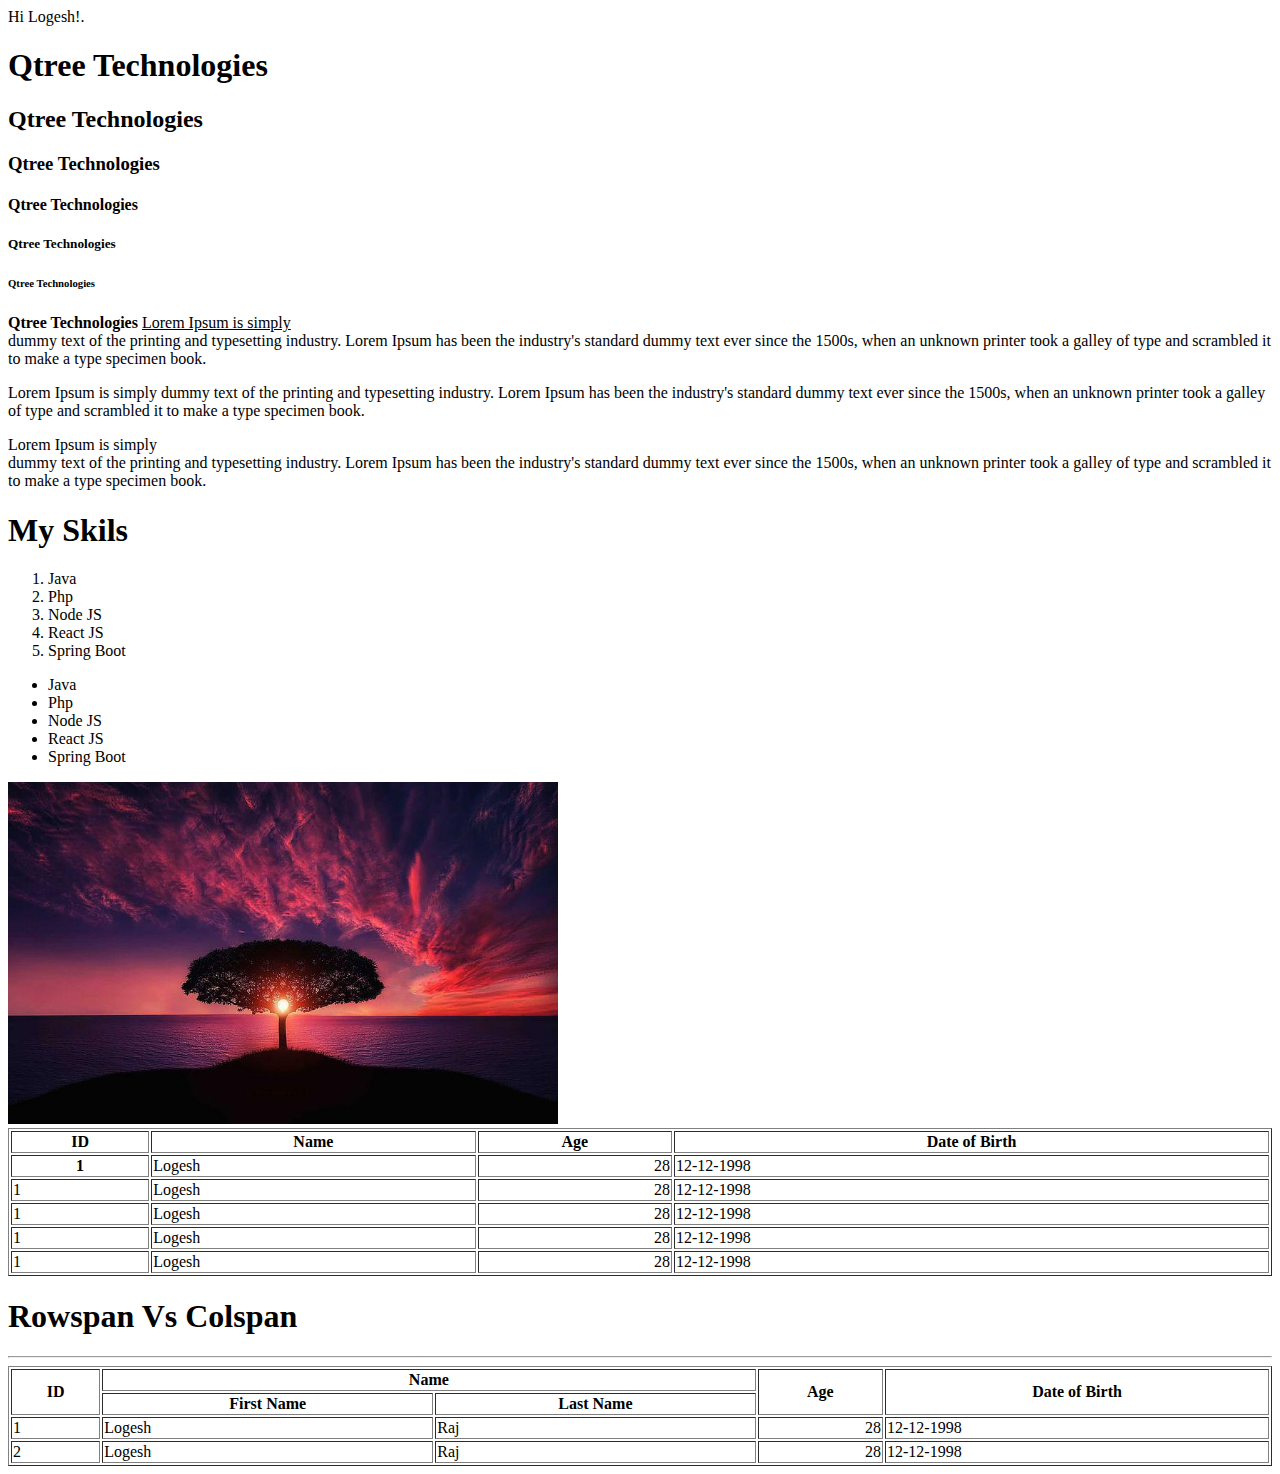
<file: index.html>
<!DOCTYPE html>
<html>
    <head>
        <title>Qtree Technologies</title>
    </head>
    <body>
            Hi Logesh!.
            <!--Heading Tags-->
            <h1>Qtree Technologies</h1>
            <h2>Qtree Technologies</h2>
            <h3>Qtree Technologies</h3>
            <h4>Qtree Technologies</h4>
            <h5>Qtree Technologies</h5>
            <h6>Qtree Technologies</h6>

            <!-- Paragraph -->
            <p>
                <strong>Qtree Technologies </strong><u>Lorem Ipsum is simply</u> <br/>dummy text of the printing and typesetting industry. Lorem Ipsum has been the industry's standard dummy text ever since the 1500s, when an unknown printer took a galley of type and scrambled it to make a type specimen book.
            </p>

            <p>
                Lorem Ipsum is simply dummy text of the printing and typesetting industry. Lorem Ipsum has been the industry's standard dummy text ever since the 1500s, when an unknown printer took a galley of type and scrambled it to make a type specimen book.
            </p>

            <p>
                Lorem Ipsum is simply <br/>dummy text of the printing and typesetting industry. Lorem Ipsum has been the industry's standard dummy text ever since the 1500s, when an unknown printer took a galley of type and scrambled it to make a type specimen book.
            </p>

            <!-- List Items -->
            <!-- Ordered List -->

            <h1>My Skils</h1>    
            <ol>
                <li>Java</li>
                <li>Php</li>
                <li>Node JS</li>
                <li>React JS</li>
                <li>Spring Boot</li>
            </ol>    
            
            <!-- Un Ordered List -->
            <ul>
                <li>Java</li>
                <li>Php</li>
                <li>Node JS</li>
                <li>React JS</li>
                <li>Spring Boot</li>
            </ul>

            <img src="images/sample.jpg" width="550px" />
            <!-- <img src="../images/chennai.jpg" width="550px" /> -->

            
            <!-- Table -->
            <table border="1" width="100%">
                <tr>
                    <th>ID</th>
                    <th>Name</th>
                    <th>Age</th>
                    <th>Date of Birth</th>
                </tr>
                <tr>
                    <th>1</th>
                    <td>Logesh</td>
                    <td align="right">28</td>
                    <td>12-12-1998</td>
                </tr>  
                
                <tr>
                    <td>1</td>
                    <td>Logesh</td>
                    <td align="right">28</td>
                    <td>12-12-1998</td>
                </tr>  

                <tr>
                    <td>1</td>
                    <td>Logesh</td>
                    <td align="right">28</td>
                    <td>12-12-1998</td>
                </tr>  

                <tr>
                    <td>1</td>
                    <td>Logesh</td>
                    <td align="right">28</td>
                    <td>12-12-1998</td>
                </tr>  

                <tr>
                    <td>1</td>
                    <td>Logesh</td>
                    <td align="right">28</td>
                    <td>12-12-1998</td>
                </tr>  

            </table>

            <h1>Rowspan Vs Colspan</h1>
            <hr/>

            <!-- Rowspan & Colspan -->
            <table border="1" width="100%">
                <tr>
                    <th rowspan="2">
                        ID
                    </th>
                    <th colspan="2">
                        Name
                    </th>
                    <th rowspan="2">
                        Age
                    </th>
                    <th rowspan="2">
                        Date of Birth
                    </th>
                </tr>
                <tr>
                    <th>First Name</th>
                    <th>Last Name</th>
                </tr>

                <tr>
                    <td>1</td>
                    <td>Logesh</td>
                    <td>Raj</td>
                    <td align="right">28</td>
                    <td>12-12-1998</td>
                </tr>  

                <tr>
                    <td>2</td>
                    <td>Logesh</td>
                    <td>Raj</td>
                    <td align="right">28</td>
                    <td>12-12-1998</td>
                </tr> 
            </table>



    </body>
</html>
</file>
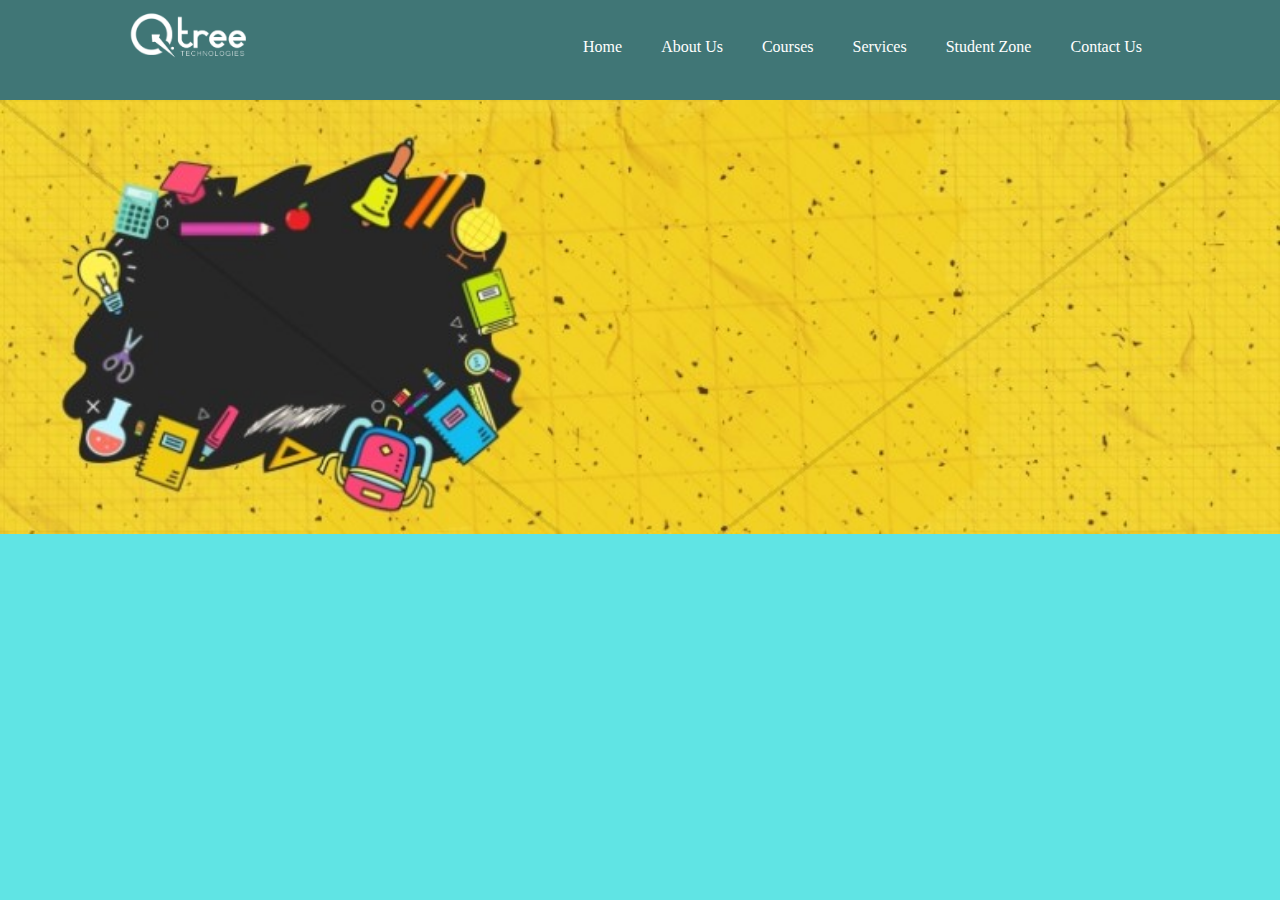
<file: headers/index.html>
<!DOCTYPE html>
<html>
    <head>
        <title>
            My First Website
        </title>
        <link href="style.css" rel="stylesheet" type="text/css"/>
        <style type="text/css">
            
        </style>

    </head>
    <body>
        <!-- Css Selectors
        1. Selectors by tag
        2. Selectors by ID
        3. Selectors by Class
        -->
        <div class="header">
            <div class="headerContainer">
                <div class="logo">
                        <img class="myLogo" src="logo.png"/>
                </div>
                <div class="menu">
                        <ul>
                            <li>Home</li>
                            <li>About Us</li>
                            <li>Courses</li>
                            <li>Services</li>
                            <li>Student Zone</li>
                            <li>Contact Us</li>
                        </ul>
                </div>
            </div>    
        </div>
        <div class="banner">
            <img src="banner.jpg"/>
        </div>
        
    <script type="text/javascript">


            //use Case
            // Validation
            // Animation -> Slider
            // AJAX - Asynchronous Javascript & XML

            // HTML      Javascript(AJAX)            PHP

            //console.log("Hey I am working good!");
            //Show Alert Dialog
            //alert("Hi Logesh.");

            //Variable Declarations
            //ES6 - Ecma script 6
            let myAge = 30;
            let myName = "Logesh";
            let isValid = false;
            
            let firstNumber = 25;
            let secondNumber = 35;
            let result = firstNumber + secondNumber;
            console.log(result);

            //console.log(myName);

            let myFriendAge = "45";
            //Type Conversion
            let totalAge = myAge + parseInt(myFriendAge); // Concatenation
            console.log(totalAge);

            //Conditional Statements
            // The code will be excuted depends on the some condition.

            //1. IF Condition
            let A = 10; // Assignment Operator
            if(A == 15) // Conditon // Equal
            {
                console.log("Hey I am 15");
            }

            let B = 14;

            if(A == B)
            {
                console.log("A and B is Equal");
            }

            //Syntax
            // ==, >, <, >=, <=, !=
            // if(condition)
            // {
            //     True Block
            // }

            let C = 16;
            let D = 16;

            if(C > D)
            {
                console.log("C is greater than D");
            }

            // 2. IF - Else Statment


            if(A == B)
            {
                console.log("A and B is equal");
            }
            else
            {
                console.log("A and B is not equal");
            }

            // if(condition)
            // {
            //     True Block
            // }
            // else
            // {
            //  Else block   
            // }

            //3. If else if Statment;

            // if(condition)
            // {
            //     True Block
            // }
            // else if(condition)
            // {
            //   Second True Block
            // }
            // else
            // {
            //  Else Block   
            // }

            if(C > D)
            {
                console.log("C is greater than D");
            }
            else if(D > C)
            {
                console.log("D is greater than C");
            }
            else{
                console.log("C and D is Equal");
            }

            // Looping Statments
            // Loop -> Iteration.
            // For Loop
            // While Loop

            //Syntax
            // for(initializtion;condition;increment/decrement)
            // {
            //     Code
            // }
            // We must assign/set starting point   
            // i++ = (i = i+1); 
            for(let i = 1; i <= 5; i++)
            {
                console.log(i);
            }






            


            






    </script>    

    </body>
</html>
</file>
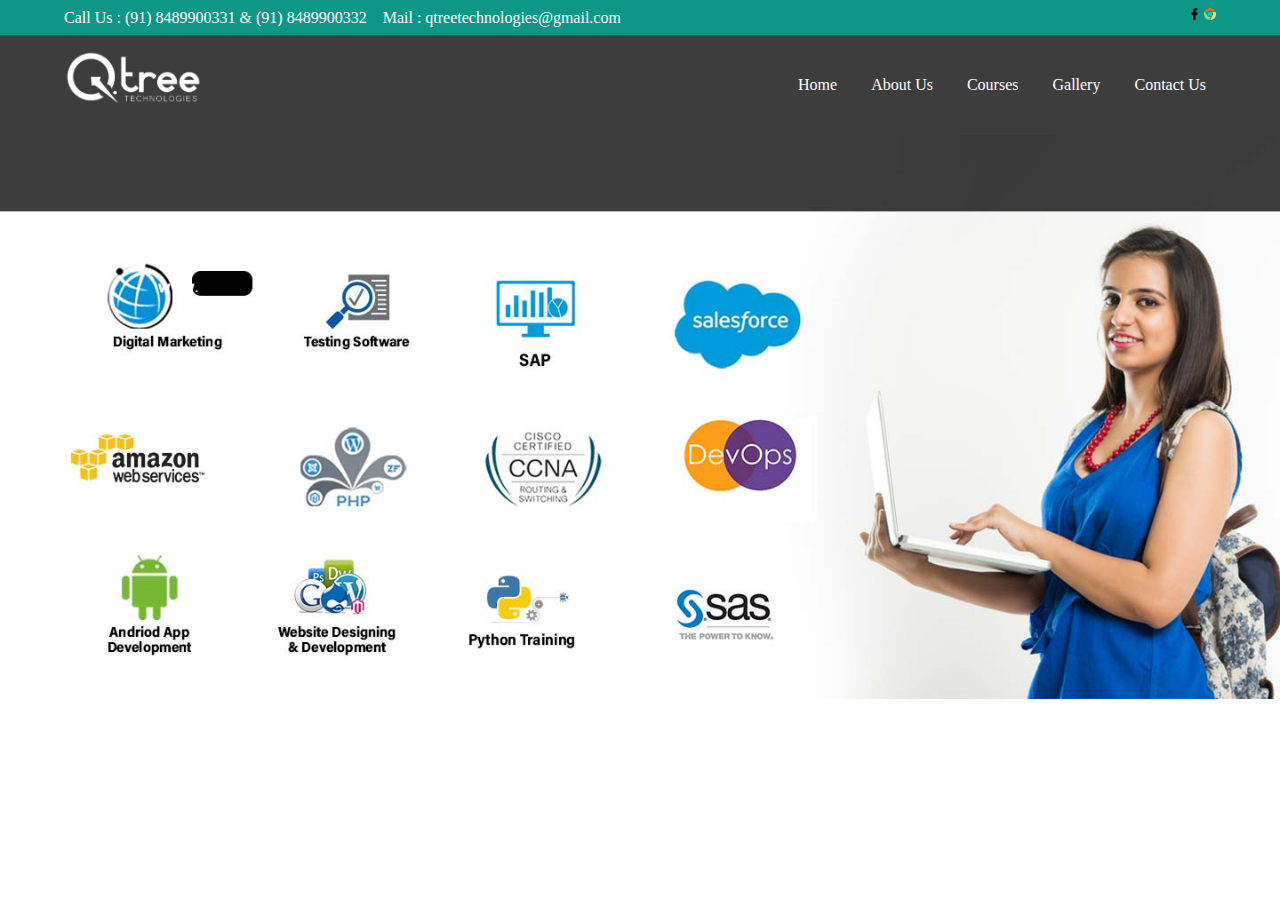
<file: WebSite/index.html>
<!DOCTYPE html>
<html>
    <head>
        <title>Home Page</title>
        <link href="style.css" type="text/css" rel="stylesheet"/>
    </head>
    <body>
        
        <div id="topHeader">
            <div class="container">
                <div id="leftHeader">
                    <ul>
                        <li>Call Us : (91) 8489900331 & (91) 8489900332</li>
                        <li>&nbsp;&nbsp;&nbsp;Mail : qtreetechnologies@gmail.com</li>
                    </ul>
                </div>
                <div id="rightHeader">
                    <img src="facebook.png"/>
                    <img src="google.png"/>
                    <!-- <ul>
                        <li><img src="facebook.png"/></li>
                        <li><img src="google.png"/></li>
                    </ul> -->
                </div>
        </div>
    </div>

    <div id="headerMenu">
        <div class="container">
            <div id="leftMenu">
                    <img src="logo.png" width="35%"/>
            </div>
            <div id="rightMenu">
                    <ul>
                        <li><a href="#">Home</a></li>
                        <li><a href="#">About Us</a></li>
                        <li><a href="#">Courses</a></li>
                        <li><a href="#">Gallery</a></li>
                        <li><a href="#">Contact Us</a></li>
                    </ul>
            </div>
        </div>
    </div>

    <div id="banner">
        <img src="banner.jpg" width="100%"/>
    </div>

    </body>
</html>
</file>
<file: php/phppdo/index.html>
<!DOCTYPE html>
<html>
    <head>
        <title>Test</title>
    </head>
    <body>
        <form action="insert.php" method="post">
            <textarea name="textLanguage"></textarea>
            <input type="submit" value="Save">
        </form>
    </body>
</html>
</file>
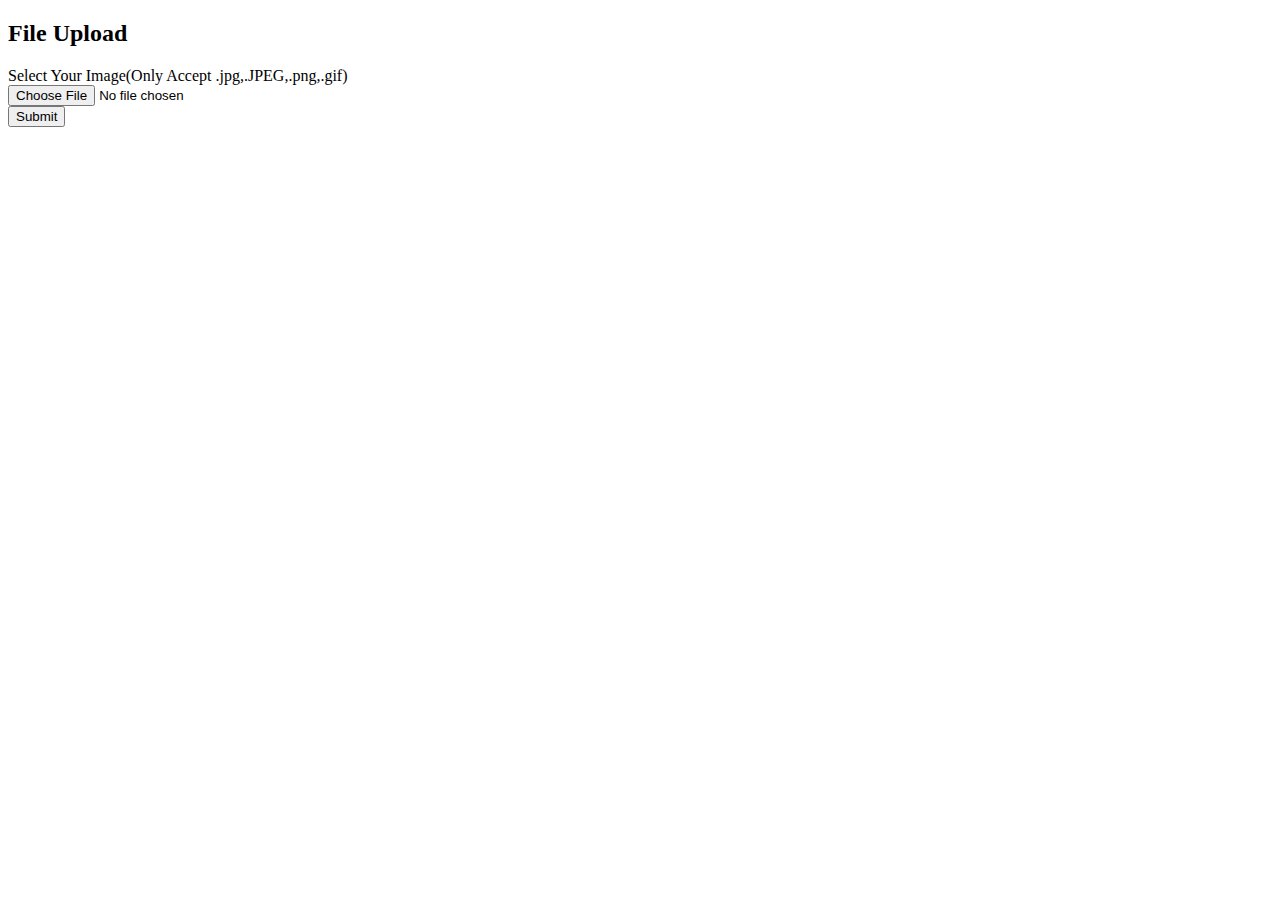
<file: php/Upload/index.html>
<!DOCTYPE html>
<html>
    <head>
        <title>File Upload</title>
    </head>
    <body>
        <h2>File Upload</h2>
        <form action="fileupload.php" method="post" enctype="multipart/form-data">
              <label>Select Your Image(Only Accept .jpg,.JPEG,.png,.gif)</label>
              <br/>
              <input type="file" name="MY_FILES"/> 
              <br/>
              <input type="submit"/>
        </form>
    </body>
</html>
</file>
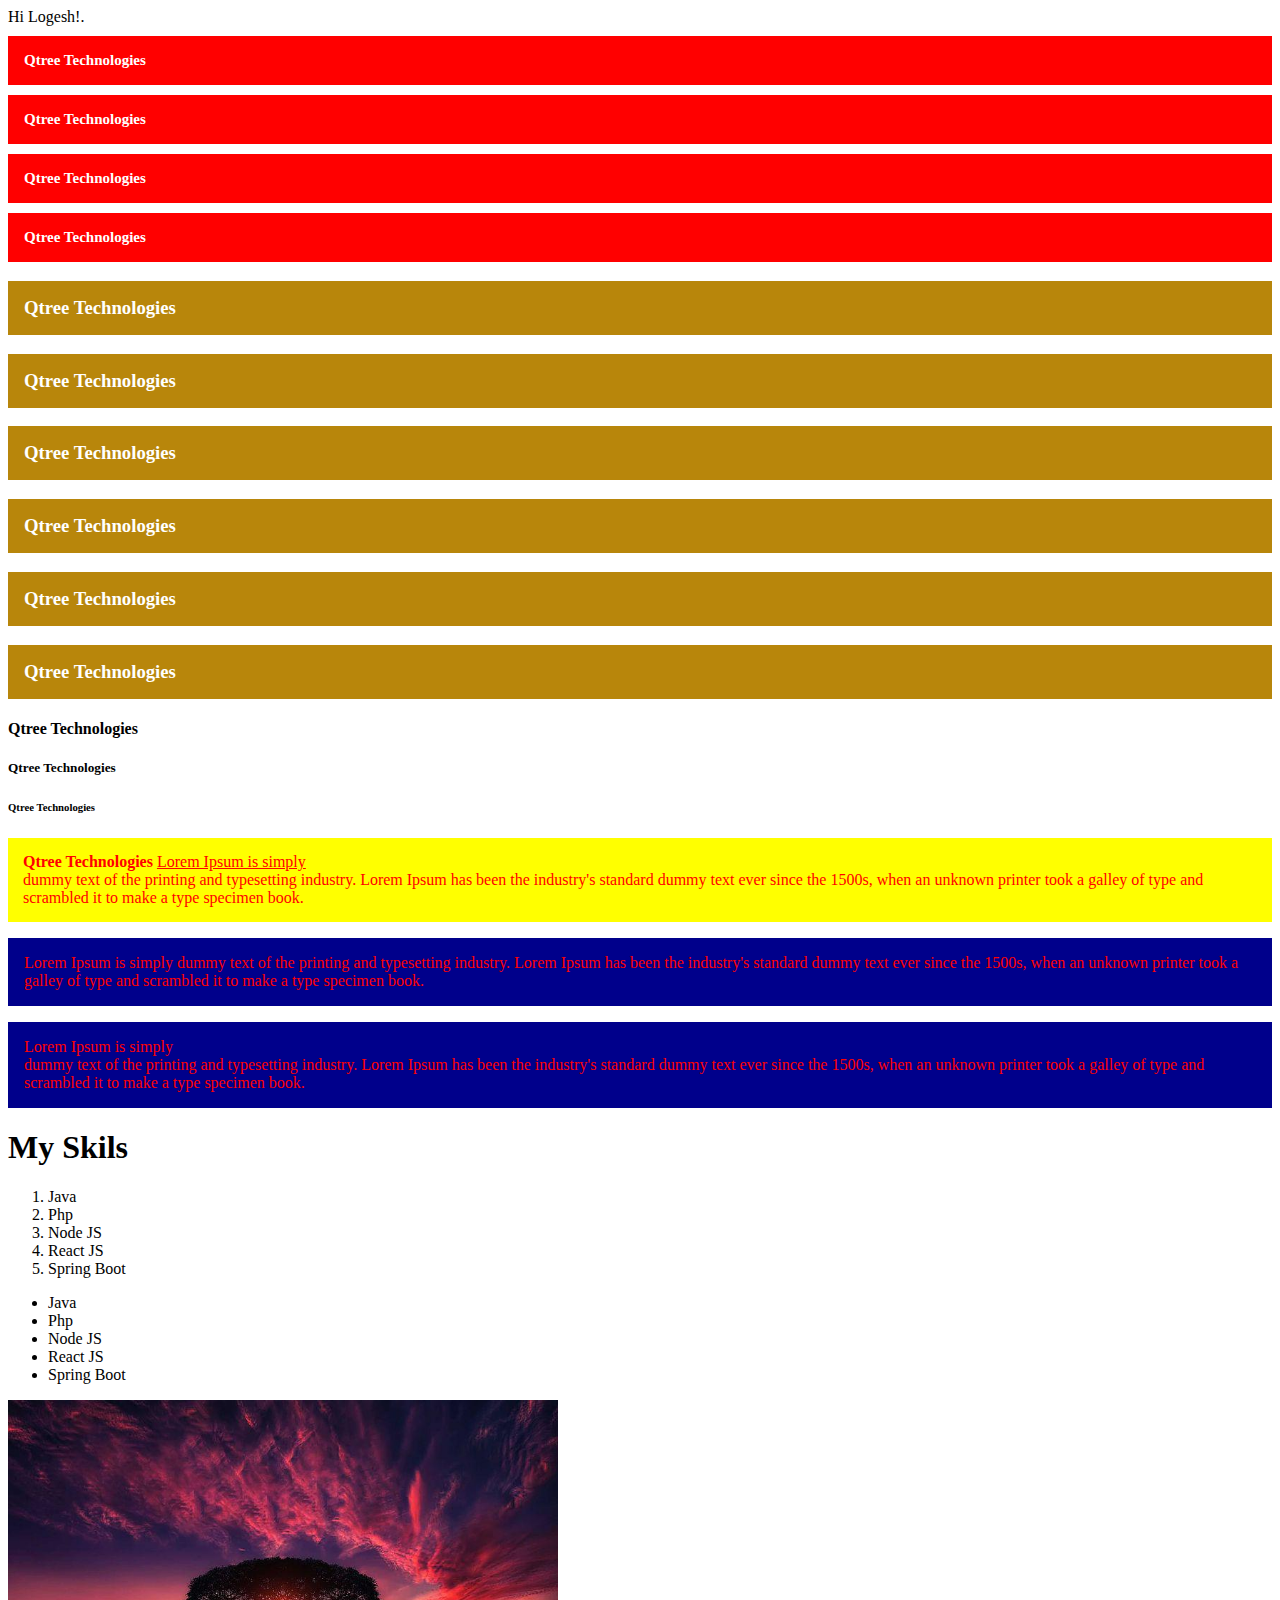
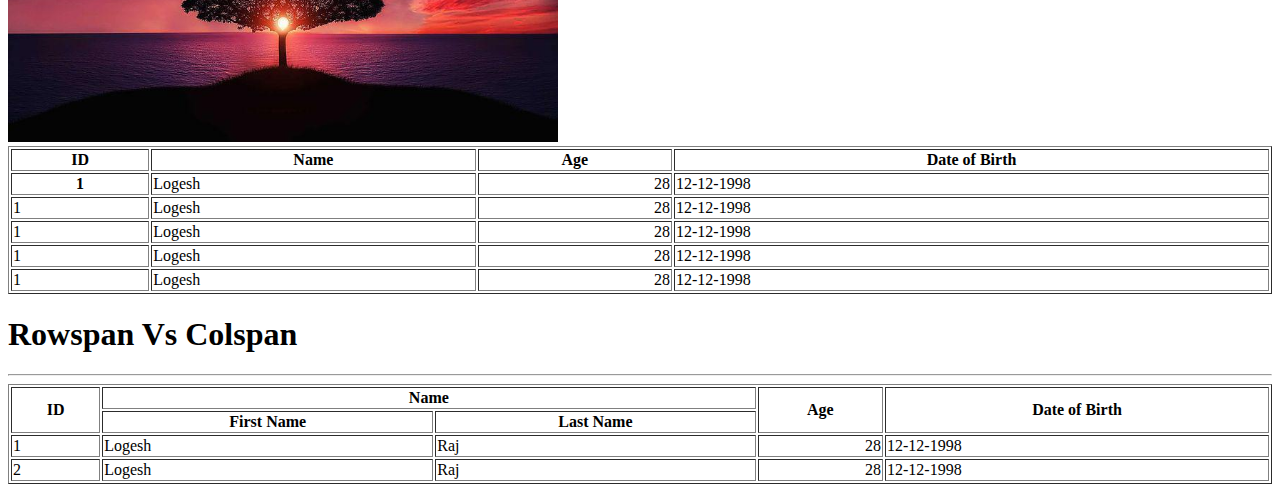
<file: about.html>
<!DOCTYPE html>
<html>
    <head>
        <title>Qtree Technologies</title>
        <link rel="stylesheet" href="style.css"/>
        <style>
               /* h3
               {
                    background-color: brown;
                    padding:16px;
                    
               } */

               p{
                background-color: darkblue;
                padding:16px;
                color:#FF0000;
               }
        </style>
    </head>
    <body>
            Hi Logesh!.
            <!--Heading Tags-->
            <h1 style="background-color: #FF0000;
            color:#FFFFFF;
            padding:16px;
            font-size: 15px;
            ">Qtree Technologies</h1>
            <h1 style="background-color: #FF0000;
            color:#FFFFFF;
            padding:16px;
            font-size: 15px;
            ">Qtree Technologies</h1>

<h1 style="background-color: #FF0000;
color:#FFFFFF;
padding:16px;
font-size: 15px;
">Qtree Technologies</h1>

<h1 style="background-color: #FF0000;
            color:#FFFFFF;
            padding:16px;
            font-size: 15px;
            ">Qtree Technologies</h1>

            <h3>Qtree Technologies</h3>
            <h3>Qtree Technologies</h3>
            <h3>Qtree Technologies</h3>
            <h3>Qtree Technologies</h3>
            <h3>Qtree Technologies</h3>
            <h3>Qtree Technologies</h3>

            <h4>Qtree Technologies</h4>
            <h5>Qtree Technologies</h5>
            <h6>Qtree Technologies</h6>

            <!-- Paragraph -->
            <p style="background-color:#FFFF00;padding: 15px;">
                <strong>Qtree Technologies </strong><u>Lorem Ipsum is simply</u> <br/>dummy text of the printing and typesetting industry. Lorem Ipsum has been the industry's standard dummy text ever since the 1500s, when an unknown printer took a galley of type and scrambled it to make a type specimen book.
            </p>

            <p>
                Lorem Ipsum is simply dummy text of the printing and typesetting industry. Lorem Ipsum has been the industry's standard dummy text ever since the 1500s, when an unknown printer took a galley of type and scrambled it to make a type specimen book.
            </p>

            <p>
                Lorem Ipsum is simply <br/>dummy text of the printing and typesetting industry. Lorem Ipsum has been the industry's standard dummy text ever since the 1500s, when an unknown printer took a galley of type and scrambled it to make a type specimen book.
            </p>

            <!-- List Items -->
            <!-- Ordered List -->

            <h1>My Skils</h1>    
            <ol>
                <li>Java</li>
                <li>Php</li>
                <li>Node JS</li>
                <li>React JS</li>
                <li>Spring Boot</li>
            </ol>    
            
            <!-- Un Ordered List -->
            <ul>
                <li>Java</li>
                <li>Php</li>
                <li>Node JS</li>
                <li>React JS</li>
                <li>Spring Boot</li>
            </ul>

            <img src="images/sample.jpg" width="550px" />
            <!-- <img src="../images/chennai.jpg" width="550px" /> -->

            
            <!-- Table -->
            <table border="1" width="100%">
                <tr>
                    <th>ID</th>
                    <th>Name</th>
                    <th>Age</th>
                    <th>Date of Birth</th>
                </tr>
                <tr>
                    <th>1</th>
                    <td>Logesh</td>
                    <td align="right">28</td>
                    <td>12-12-1998</td>
                </tr>  
                
                <tr>
                    <td>1</td>
                    <td>Logesh</td>
                    <td align="right">28</td>
                    <td>12-12-1998</td>
                </tr>  

                <tr>
                    <td>1</td>
                    <td>Logesh</td>
                    <td align="right">28</td>
                    <td>12-12-1998</td>
                </tr>  

                <tr>
                    <td>1</td>
                    <td>Logesh</td>
                    <td align="right">28</td>
                    <td>12-12-1998</td>
                </tr>  

                <tr>
                    <td>1</td>
                    <td>Logesh</td>
                    <td align="right">28</td>
                    <td>12-12-1998</td>
                </tr>  

            </table>

            <h1>Rowspan Vs Colspan</h1>
            <hr/>

            <!-- Rowspan & Colspan -->
            <table border="1" width="100%">
                <tr>
                    <th rowspan="2">
                        ID
                    </th>
                    <th colspan="2">
                        Name
                    </th>
                    <th rowspan="2">
                        Age
                    </th>
                    <th rowspan="2">
                        Date of Birth
                    </th>
                </tr>
                <tr>
                    <th>First Name</th>
                    <th>Last Name</th>
                </tr>

                <tr>
                    <td>1</td>
                    <td>Logesh</td>
                    <td>Raj</td>
                    <td align="right">28</td>
                    <td>12-12-1998</td>
                </tr>  

                <tr>
                    <td>2</td>
                    <td>Logesh</td>
                    <td>Raj</td>
                    <td align="right">28</td>
                    <td>12-12-1998</td>
                </tr> 
            </table>



    </body>
</html>
</file>
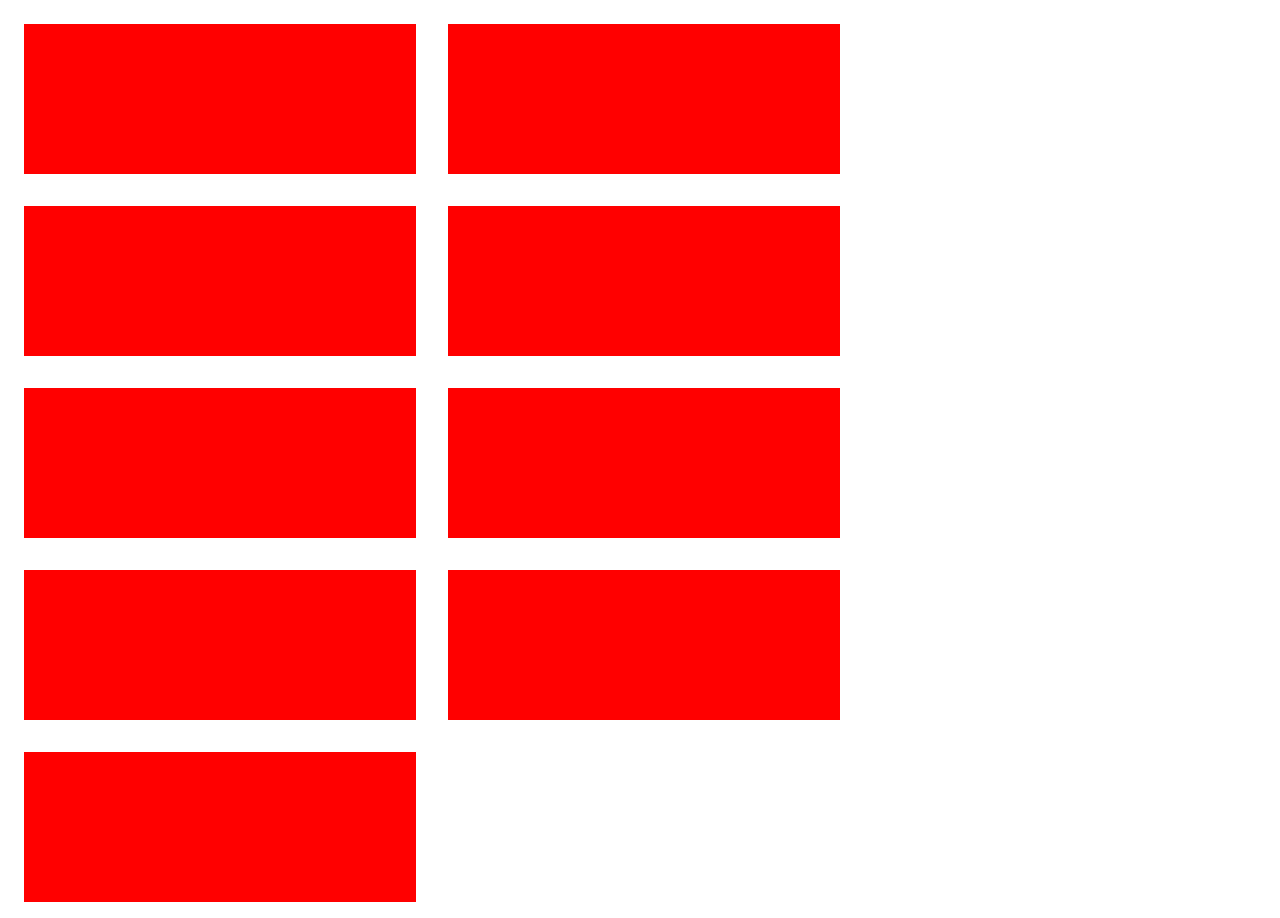
<file: home.html>
<!DOCTYPE html>
<html>
    <head>
        <title>Qtree Technologies</title>
        <style>
            div{
                background-color: #FF0000;
                height:150px;
                margin:16px;
                width:31%;
                float:left;
            }
        </style>
    </head>
    <body>
        <div>

        </div>

        <div>

        </div>

        <div>

        </div>

        <div>

        </div>

        <div>

        </div>

        <div>

        </div>

        <div>

        </div>

        <div>

        </div>

        <div>

        </div>
    </body>
</html>
</file>
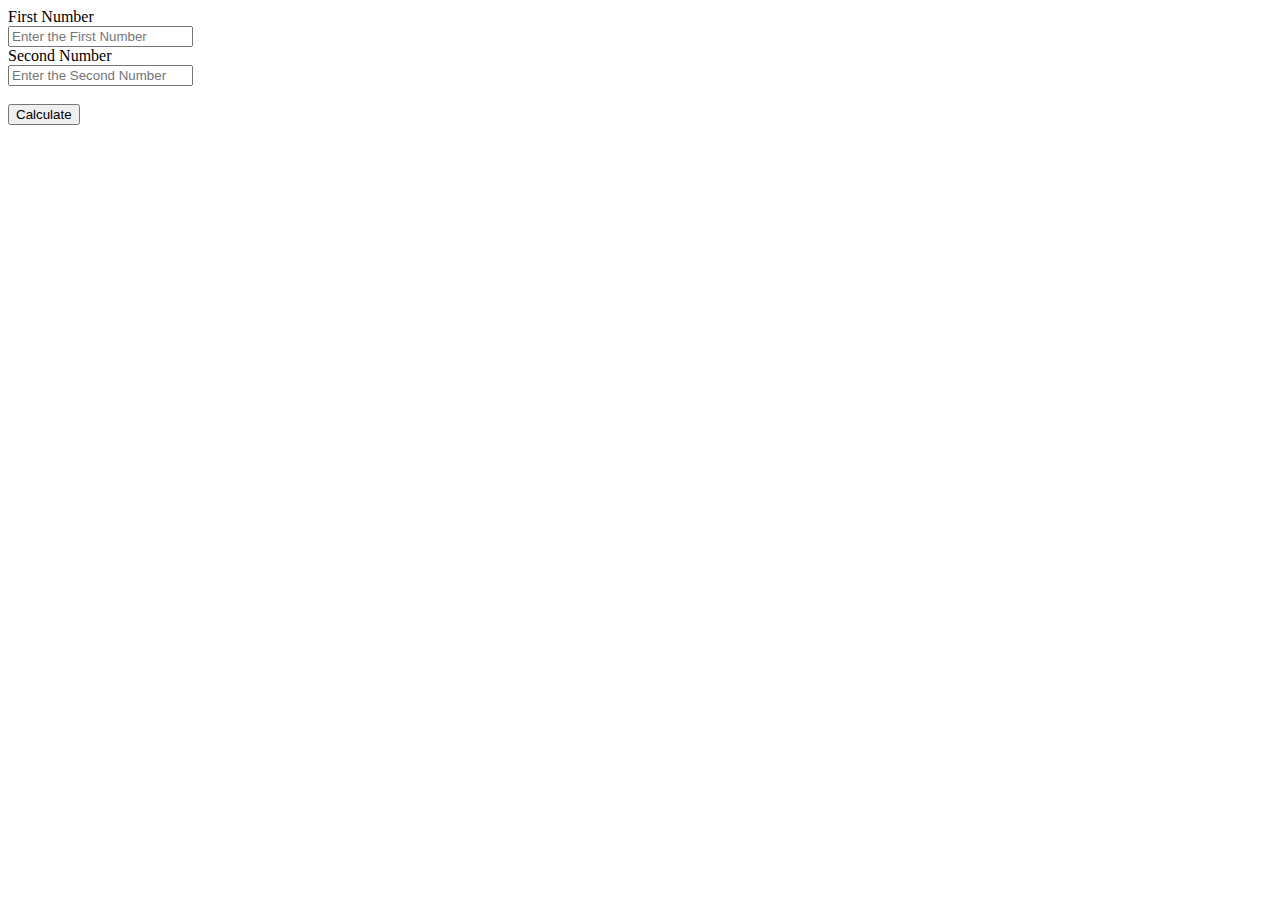
<file: php/Form.html>
<!DOCTYPE html>
<html>
    <head>
        <title>Web Methods</title>
    </head>
    <body>
        <!-- <form method="post" action="add.php">
            <label>First Number</label><br/>
            <input type="text" name="firstNumber" placeholder="Enter the First Number"/>
            <br/>
            <label>Second Number</label><br/>
            <input type="text" name="secondNumber" placeholder="Enter the Second Number"/>
            <br/>

            <br/>
            <input type="submit" value="Calculate"/>
        </form> -->

        <form method="post" action="add.php">
            <label>First Number</label><br/>
            <input type="text" name="myNumber" placeholder="Enter the First Number"/>
            <br/>
            <label>Second Number</label><br/>
            <input type="text" name="secondNumber" placeholder="Enter the Second Number"/>
            <br/>

            <br/>
            <input type="submit" value="Calculate"/>
        </form>
    </body>
</html>
</file>
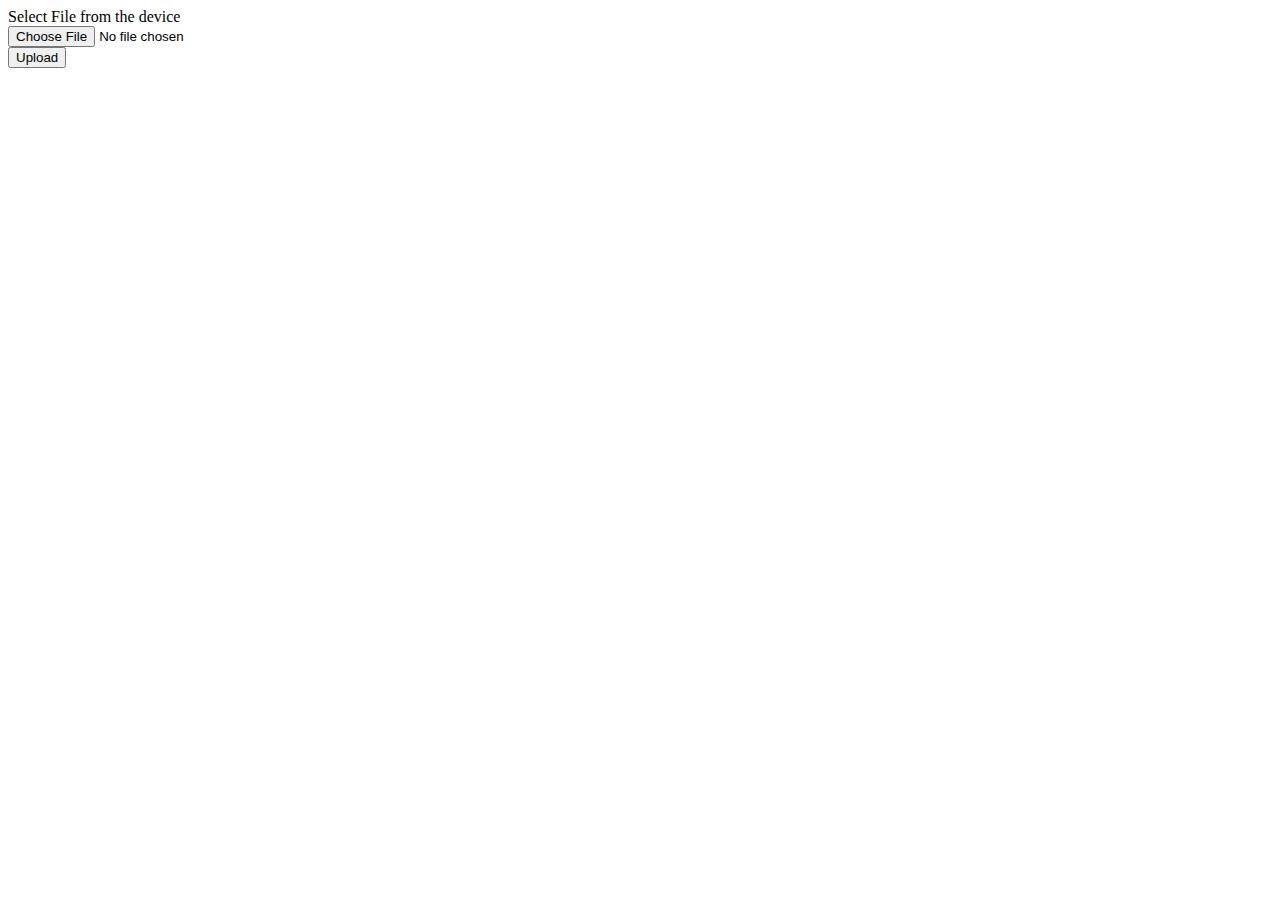
<file: php/upload.html>
<!DOCTYPE html>
<html>
    <head>
        <title>File Upload</title>
    </head>
    <body>
        <form name="file_upload" action="FileUpload.php" enctype="multipart/form-data" method="post">
            <label>Select File from the device</label><br/>
            <input type="file" name="MY_FILE"/>
            <br/>
            <input type="submit" value="Upload"/>
        </form>
    </body>
</html>
</file>
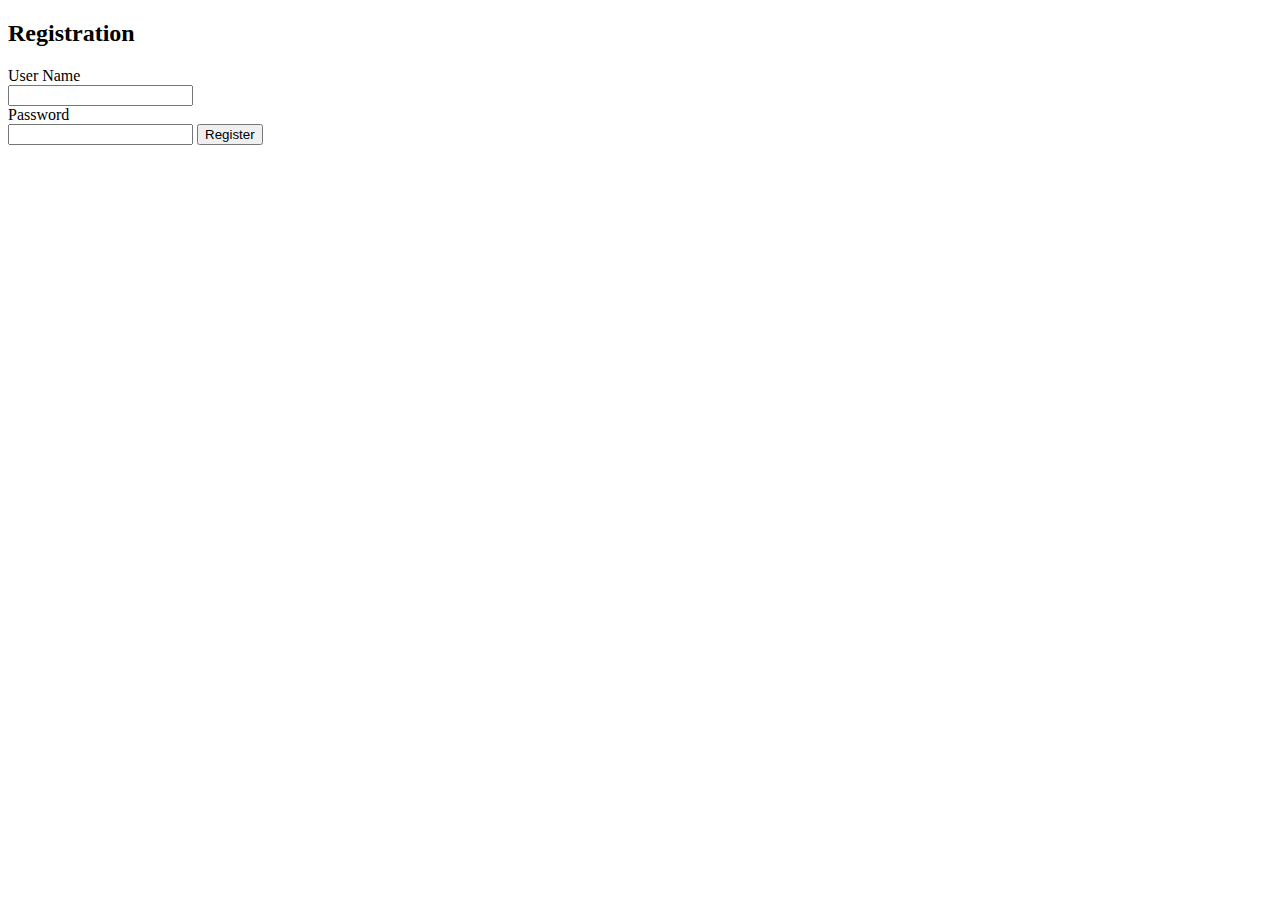
<file: php/phppdo/AdminInsert.html>
<!DOCTYPE html>
<html>
    <head>
        <title>Insertion</title>
    </head>
    <body>
        <h2>Registration</h2>
        <form id="onInsert">
            <label>User Name</label><br/>
            <input type="text" name="uname" id="uname"/>
            <br/>
            <label>Password</label><br/>
            <input type="password" name="pword" id="pword"/>
            <input type="submit" value="Register"/>
        </form>
        <script src="JScript.js" type="text/javascript"></script>
        <script type="text/javascript">
            $(document).ready(function(){
                $('#onInsert').submit(function(e){
                    e.preventDefault();
                    var form = new FormData(this);
                    // form.append("uname","admin123");
                    // form.append("pword","123456");
                    $.ajax({
                        'url':'DbInsert.php',
                        'type':'POST',
                        'data':form,
                        processData: false,
                        contentType: false,
                        dataType:'JSON',
                        success:function(response)
                        {
                            if(response.success == 1)
                                alert("Db Inserted");
                            else
                                alert("Db Insertion Error");    
                    
                        }
                        
                        });

                  
                })
            });
        </script>
    </body>
</html>
</file>
<file: headers/style.css>
body
{
    background-color: rgb(96, 228, 228);
    margin:0;
}

.header{
    background-color: rgb(42 41 41 / 59%);
    height: 100px;
}

.headerContainer{
    width:80%;
    margin:0 auto;
}

.logo{
    width:20%;
    float: left;
    height:100px;
}

.menu{
    width:80%;
    float: right;
    height:100px;
}


.logo img{
    width: 60%;
    margin-top: 10px;
}



/* .myLogo{
    width: 60%;
    margin-top: 10px;
} */

.menu ul{
    color: #FFF;
    list-style-type: none;
    text-align: right;
    margin-top: 38px;
}

.menu ul li{
    display: inline;
    margin-left: 15px;
    cursor: pointer;
    padding: 10px;
/* 
    background-color: #FFF;
    -webkit-border-radius: 10px;
-moz-border-radius: 10px;
border-radius: 10px; */
}

.menu ul li:hover{
    color:#FF0000;
    background-color: #FFF;
    -webkit-border-radius: 10px;
-moz-border-radius: 10px;
border-radius: 10px;
    /*border-radius: 10px; */
    /* border-top-left-radius: 10px;
    border-bottom-right-radius: 10px; */
    /* font-size: 18px; */
    
}

.banner img{
    width:100%;
}
</file>
<file: WebSite/style.css>
body{
    /* background-color: #FF0000; */
    margin: 0;
}

.container{
    width:90%;
    margin:0 auto;
}

#topHeader{
    background-color: #0c9786;
    height: 35px;
}

#leftHeader{
    width: 50%;
    float: left;
}


#leftHeader ul{
    margin: 0;
    color: #FFF;
    line-height: 35px;
    padding: 0;
}

#rightHeader ul{
    margin: 0;
    color: #FFF;
    line-height: 35px;
}

#leftHeader ul li{
    display: inline-block;
}

#rightHeader ul li{
    display: inline-block;
}


#rightHeader{
    width: 50%;
    float: right;
    text-align: right;
    padding-top: 0.5%;
}

#rightHeader img{
    width: 2%;
}

#headerMenu{
    height:100px;
    background-color: #3D3D3D;
}

#leftMenu{
    width:35%;
    float:left;
    padding-top: 1.2%;
}

#rightMenu{
    width:65%;
    float:right;
    line-height: 80px;
}

#rightMenu ul{
    margin: 0;
    text-align: right;

}

#rightMenu ul li{
    display: inline-block;
    margin-left: 10px;
}


#rightMenu ul li a{
    color:#FFFFFF;
    text-decoration: none;
    display: inline-block;
    padding:10px;
}

#rightMenu ul li a:hover{
    background-color: #FFF;
    color:#000;
}
</file>
<file: style.css>
h3{
    background-color: darkgoldenrod;
    color:#FFFFFF;
    padding:16px;
}
</file>
